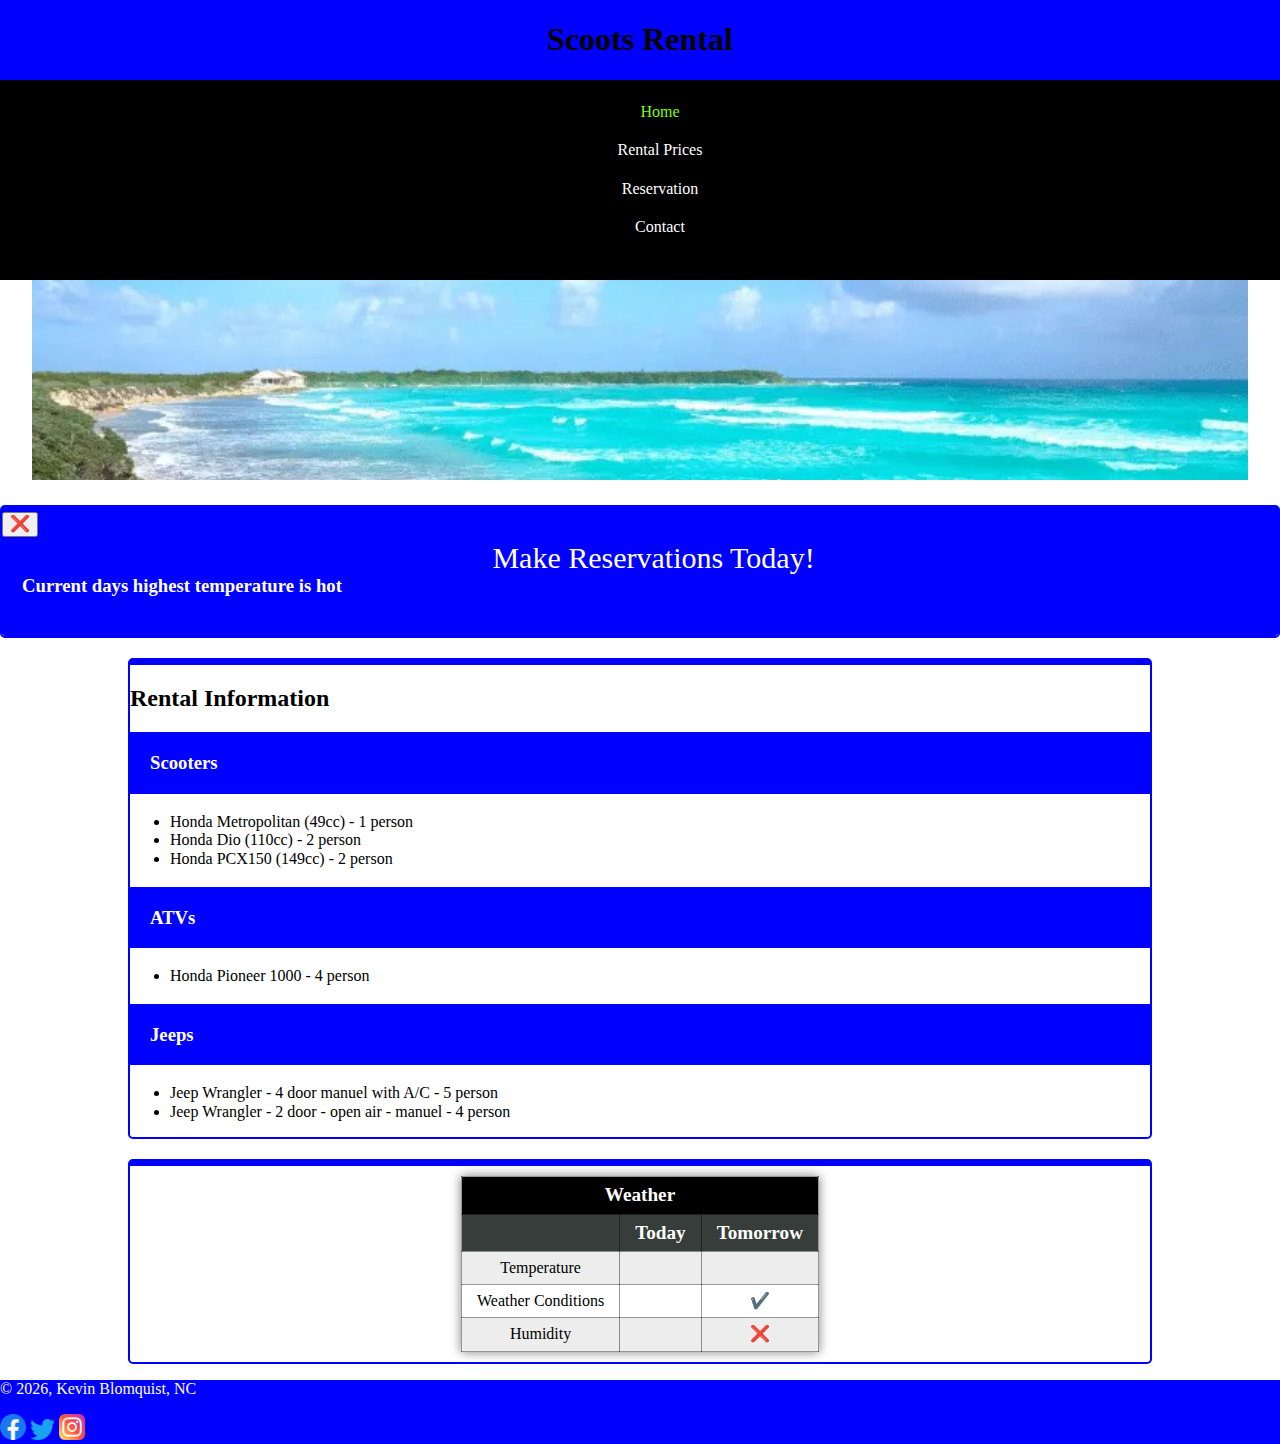
<file: index.html>
<!DOCTYPE html>
<html lang="en">
<head>
    <meta charset="UTF-8">
    <meta name="viewport" content="width=device-width, initial-scale=1.0">
    <meta name="description" content="WDD 230 - Web Frontend Development. Kevin Blomquist. course assignment portal">
    <meta name="author" content="Kevin Blomquist">
    <meta property="og:title" content="wdd230"/>
    <meta property="og:type" content="website"/>
    <meta property="og:image" content="images/houston.jpg"/>
    <meta property="og:url" content="https://kblomquist01.github.io/wdd230/"/>
    <title>Kevin Blomquist - WDD 230 - Web Frontend Development</title>
    <link rel="stylesheet" href="styles/base.css">
    <link rel="stylesheet" href="styles/larger.css">
    <link rel="stylesheet" href="styles/normalize.css">

    <link rel="icon" href="favicon.ico">

</head>
<body>
    <header>
        <h1 id="goHome">Scoots Rental</h1>
    </header>
    <button id="menu"></button>
    
    <nav class="navigation">
        <ul>
            <li> <a class="focus" href="#">Home</a></li>
            <li> <a href="rental.html" >Rental Prices</a></li>            
            <li> <a href="reservation.html" >Reservation</a></li>
            <li> <a href="contact.html">Contact</a></li>
        </ul>
    </nav>
    <main>
        
        <picture class="banner">
            <img src="images/Featured-Image-Island-Life-Mexico-3-2.webp" alt="Image of Beach" height=auto width=100%>
        </picture>
        <button id="join" class="shift">Make Reservations Today!</button>
        <div id="meetAndGreet">
            <section>
                <button id="close">❌</button>
                <h3>Current days highest temperature is <span id="tempMax">hot</span></h3>
            </section>
        </div>
        <div id="info">
            
        <section class="card">
            <h2>Rental Information</h2>
            <h3>Scooters</h3>
            <ul>
                <li>Honda Metropolitan (49cc) - 1 person</li>
                <li>Honda Dio (110cc) - 2 person</li>
                <li>Honda PCX150 (149cc) - 2 person</li>
            </ul>
            <h3>ATVs</h3>
            <ul>
                <li>Honda Pioneer 1000 - 4 person</li>
            </ul>
            <h3>Jeeps</h3>
            <ul>
                <li>Jeep Wrangler - 4 door manuel with A/C - 5 person</li>
                <li>Jeep Wrangler - 2 door - open air - manuel - 4 person</li>
            </ul>
        </section>

        <section>

            <table>
                <thead>
                    <tr>
                        <th colspan="4" scope="colgroup">Weather</th>
                    </tr>
                    <tr>
                        <th class="blank"></th>
                        <th scope="col">Today</th>
                        <th scope="col">Tomorrow</th>                    
                    </tr>
                </thead>
                <tbody>
                    <tr>
                        <td>Temperature</td>
                        <td id="current-temp"></td>
                        <td id="tomorrow-temp"></td>
                    </tr>
                    <tr>
                        <td>Weather Conditions</td>
                        <td id="fig"></td>
                        <td id="tomorrow-fig">✔️</td>
                    </tr>
                    <tr>
                        <td>Humidity</td>
                        <td id="currentHumidity"></td>
                        <td id="tomorrowHumidity">❌</td>
                    </tr>
                </tbody>
            </table>
        </section>
        </div>
    </main>

    <footer>
        <p>
            &copy; <span id="currentyear"></span>, Kevin Blomquist, NC
        </p>

        <a href="https://www.facebook.com" target="_blank"><img src="images/facebook-icon.png" alt="Facebook" height=2% width="2%"> </a>
        <a href="https://twitter.com" target="_blank"><img src="images/twitter-icon.png" alt="Twitter"height=2% width="2%"></a>
        <a href="https://www.instagram.com" target="_blank"><img src="images/instagram-icon.png" alt="Instagram"height=2% width="2%"></a>
    </footer>

    <script src="scripts/getdates.js"></script>
    <script src="scripts/hamburgerbutton.js"></script>
    <script src="scripts/weather.js"></script>
    <script src="scripts/weather3day.js"></script>
    <script src="scripts/closeMeetAndGreet.js"></script>
    <script src="scripts/joinButton.js"></script>
    <script src="scripts/goHome.js"></script>
</body>
</html>
</file>
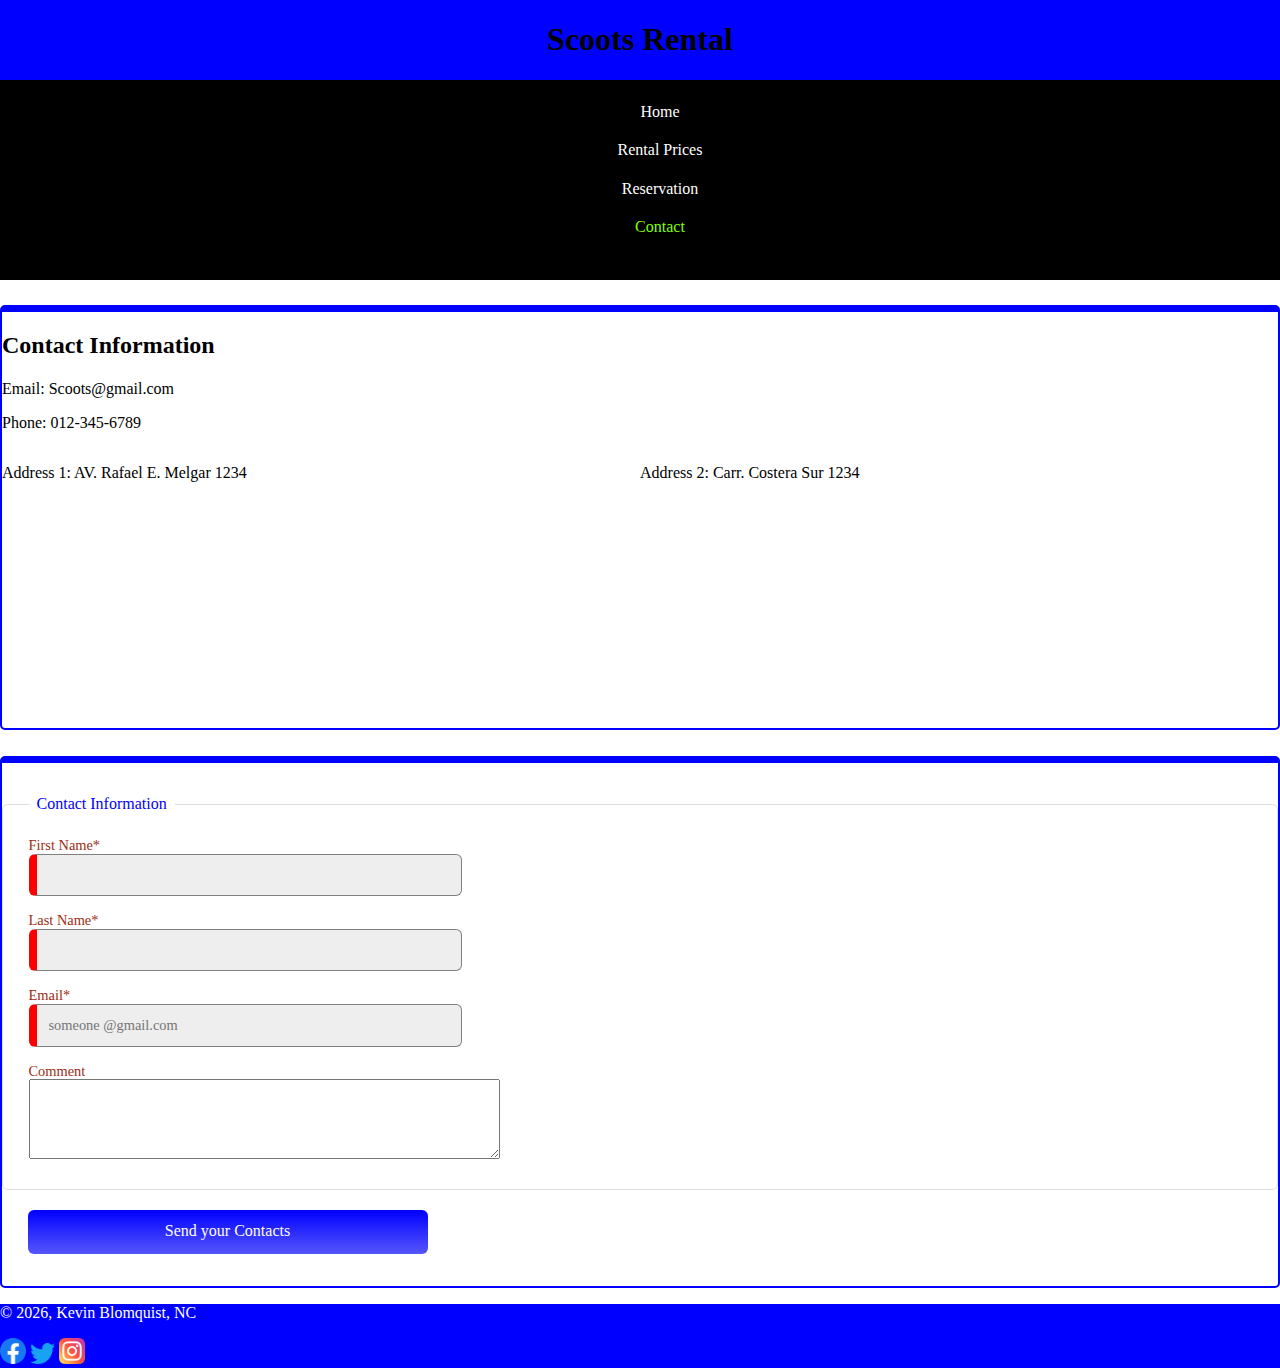
<file: contact.html>
<!DOCTYPE html>
<html lang="en">
<head>
    <meta charset="UTF-8">
    <meta name="viewport" content="width=device-width, initial-scale=1.0">
    <meta name="description" content="WDD 230 - Web Frontend Development. Kevin Blomquist. course assignment portal">
    <meta name="author" content="Kevin Blomquist">
    <meta property="og:title" content="wdd230"/>
    <meta property="og:type" content="website"/>
    <meta property="og:image" content="images/houston.jpg"/>
    <meta property="og:url" content="https://kblomquist01.github.io/wdd230/"/>
    <title>Kevin Blomquist - WDD 230 - Web Frontend Development</title>
    <link rel="stylesheet" href="styles/base.css">
    <link rel="stylesheet" href="styles/larger.css">
    <link rel="stylesheet" href="styles/normalize.css">

    <link rel="icon" href="favicon.ico">

</head>
<body>
    <header>
        <h1 id="goHome">Scoots Rental</h1>

    </header>
    <button id="menu"></button>
    
    <nav class="navigation">
        <ul>
            <li> <a href="index.html">Home</a></li>
            <li> <a href="rental.html" >Rental Prices</a></li>
            <li> <a href="reservation.html" >Reservation</a></li>
            <li> <a class="focus" href="#">Contact</a></li>
        </ul>
    </nav>
    <main>
        <Section id="contact">
            <div>
                <h2>Contact Information</h2>
                <p>Email: Scoots@gmail.com</p>
                <p>Phone: 012-345-6789</p>
            </div>
            <div id="loc1">
                <p>Address 1: AV. Rafael E. Melgar 1234</p>
                <iframe src="https://www.google.com/maps/embed?pb=!1m18!1m12!1m3!1d1211.5303931210738!2d-86.94931613921803!3d20.511531211357!2m3!1f0!2f0!3f0!3m2!1i1024!2i768!4f13.1!3m3!1m2!1s0x8f4e59107273b945%3A0x4d50c2794235f050!2sBanregio%20Exchange!5e0!3m2!1sen!2sus!4v1712712675083!5m2!1sen!2sus" width="300" height="225" style="border:0;" allowfullscreen="" loading="lazy" referrerpolicy="no-referrer-when-downgrade"></iframe>                
            </div>

            <div id="loc2">
                <p>Address 2: Carr. Costera Sur 1234</p>
                <iframe src="https://www.google.com/maps/embed?pb=!1m18!1m12!1m3!1d660.7429481405168!2d-86.97422704115019!3d20.47642132721706!2m3!1f0!2f0!3f0!3m2!1i1024!2i768!4f13.1!3m3!1m2!1s0x8f4e57491a71c81d%3A0x6933058e58e0ee3d!2sPuerta%20Maya%20Cruise%20Ship%20Maritime%20Terminal!5e0!3m2!1sen!2sus!4v1712712748812!5m2!1sen!2sus" width="300" height="225" style="border:0;" allowfullscreen="" loading="lazy" referrerpolicy="no-referrer-when-downgrade"></iframe>
            </div>
                                
        </Section>
        <section>
            <p id="thankYouMessage">Thank you for reaching out to us. We will reach out to you soon.</p>
            <form id="Contact" method="get" action="thanks.html" class="wf1">
                <fieldset>
                    <legend>Contact Information</legend>
                
                    <label>First Name* <input type="text" name="fname" required></label>
                    <label>Last Name* <input type="text" name="fname" required></label>

                    <label>Email* <input type="email" name="email" placeholder="someone @gmail.com"required></label>  

                    <label>Comment</label>
                    <textarea id="Comment" name="Comment" rows="4" cols="50"></textarea><br><br>
        
                </fieldset>
                <input type="submit" value="Send your Contacts">

        </section>
    </main>

    <footer>
        <p>
            &copy; <span id="currentyear"></span>, Kevin Blomquist, NC
        </p>

        <a href="https://www.facebook.com" target="_blank"><img src="images/facebook-icon.png" alt="Facebook" height=2% width="2%"> </a>
        <a href="https://twitter.com" target="_blank"><img src="images/twitter-icon.png" alt="Twitter" height=2% width="2%"></a>
        <a href="https://www.instagram.com" target="_blank"><img src="images/instagram-icon.png" alt="Instagram" height=2% width="2%"></a>
    </footer>

    <script src="scripts/getdates.js"></script>
    <script src="scripts/hamburgerbutton.js"></script>
    <script src="scripts/contact.js"></script>
    <script src="scripts/goHome.js"></script>
</body>
</html>
</file>
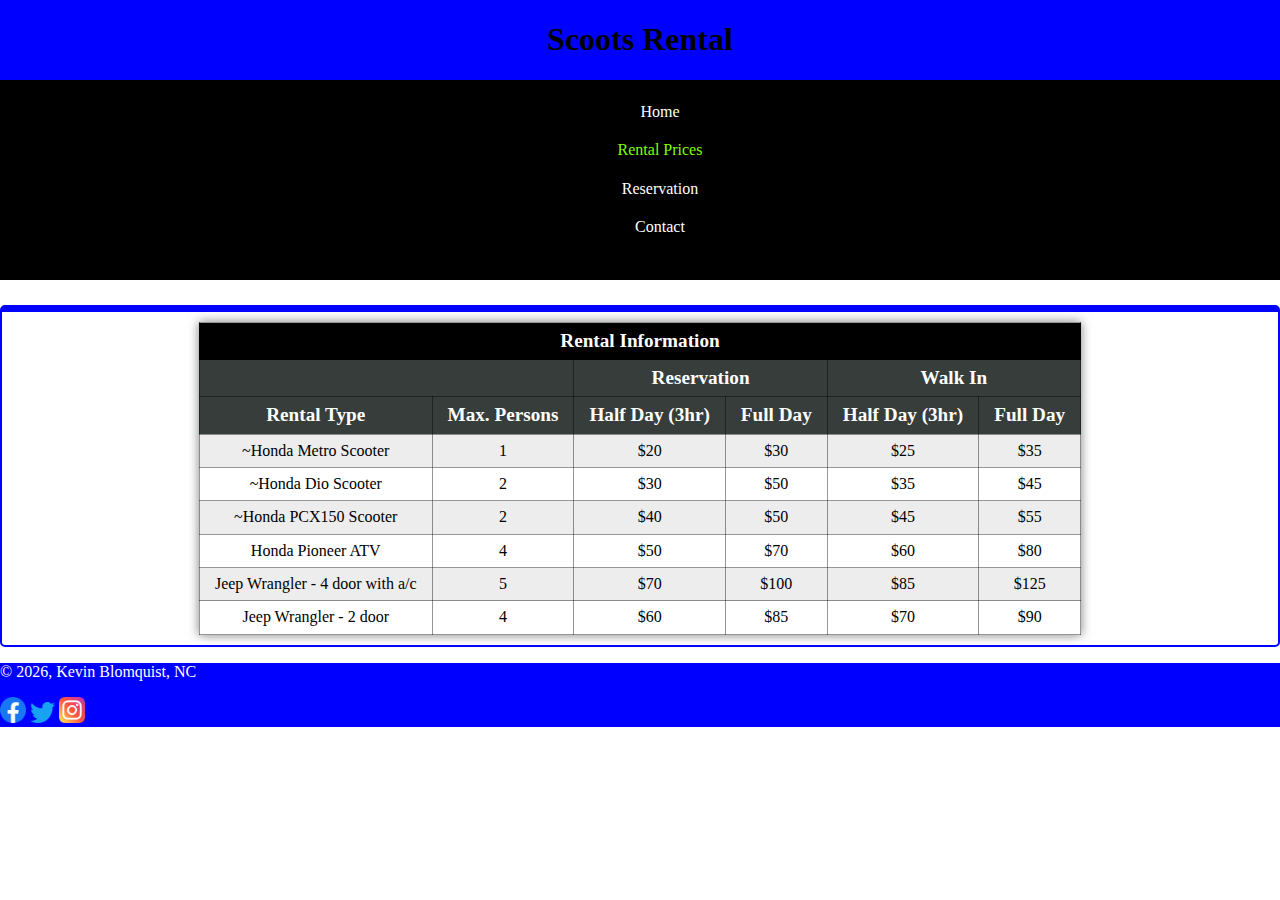
<file: rental.html>
<!DOCTYPE html>
<html lang="en">
<head>
    <meta charset="UTF-8">
    <meta name="viewport" content="width=device-width, initial-scale=1.0">
    <meta name="description" content="WDD 230 - Web Frontend Development. Kevin Blomquist. course assignment portal">
    <meta name="author" content="Kevin Blomquist">
    <meta property="og:title" content="wdd230"/>
    <meta property="og:type" content="website"/>
    <meta property="og:image" content="images/houston.jpg"/>
    <meta property="og:url" content="https://kblomquist01.github.io/wdd230/"/>
    <title>Kevin Blomquist - WDD 230 - Web Frontend Development</title>
    <link rel="stylesheet" href="styles/base.css">
    <link rel="stylesheet" href="styles/larger.css">
    <link rel="stylesheet" href="styles/normalize.css">

    <link rel="icon" href="favicon.ico">

</head>
<body>
    <header>
        <h1 id="goHome">Scoots Rental</h1>
    </header>
    <button id="menu"></button>
    
    <nav class="navigation">
        <ul>
            <li> <a href="index.html">Home</a></li>
            <li> <a class="focus" href="#" >Rental Prices</a></li>
            <li> <a href="reservation.html" >Reservation</a></li>
            <li> <a href="contact.html">Contact</a></li>
        </ul>
    </nav>
    <main>
        <section>
            <table>
                <thead>
                    <tr>
                        <th colspan="6" scope="colgroup">Rental Information</th>
                    </tr>
                    <tr>
                        <th colspan="2" class="blank"></th>
                        <th colspan="2" scope="col">Reservation</th>
                        <th colspan="2" scope="col">Walk In</th>                    
                    </tr>
                    <tr>
                        <th colspan="1" scope="col">Rental Type</th>
                        <th colspan="1" scope="col">Max. Persons</th>

                        <th colspan="1" scope="col">Half Day (3hr)</th>
                        <th colspan="1" scope="col">Full Day</th>  

                        <th colspan="1" scope="col">Half Day (3hr)</th>
                        <th colspan="1" scope="col">Full Day</th>                   
                    </tr>
                </thead>
                <tbody id="rentals">
                    
                </tbody>
            </table>
        </section>
    </main>
    
    <footer>
        <p>
            &copy; <span id="currentyear"></span>, Kevin Blomquist, NC
        </p>

        <a href="https://www.facebook.com" target="_blank"><img src="images/facebook-icon.png" alt="Facebook" height=2% width="2%"> </a>
        <a href="https://twitter.com" target="_blank"><img src="images/twitter-icon.png" alt="Twitter" height=2% width="2%"></a>
        <a href="https://www.instagram.com" target="_blank"><img src="images/instagram-icon.png" alt="Instagram" height=2% width="2%"></a>
    </footer>

    <script src="scripts/getdates.js"></script>
    <script src="scripts/hamburgerbutton.js"></script>
    <script src="scripts/rentals.js"></script>
    <script src="scripts/goHome.js"></script>
</body>
</html>
</file>
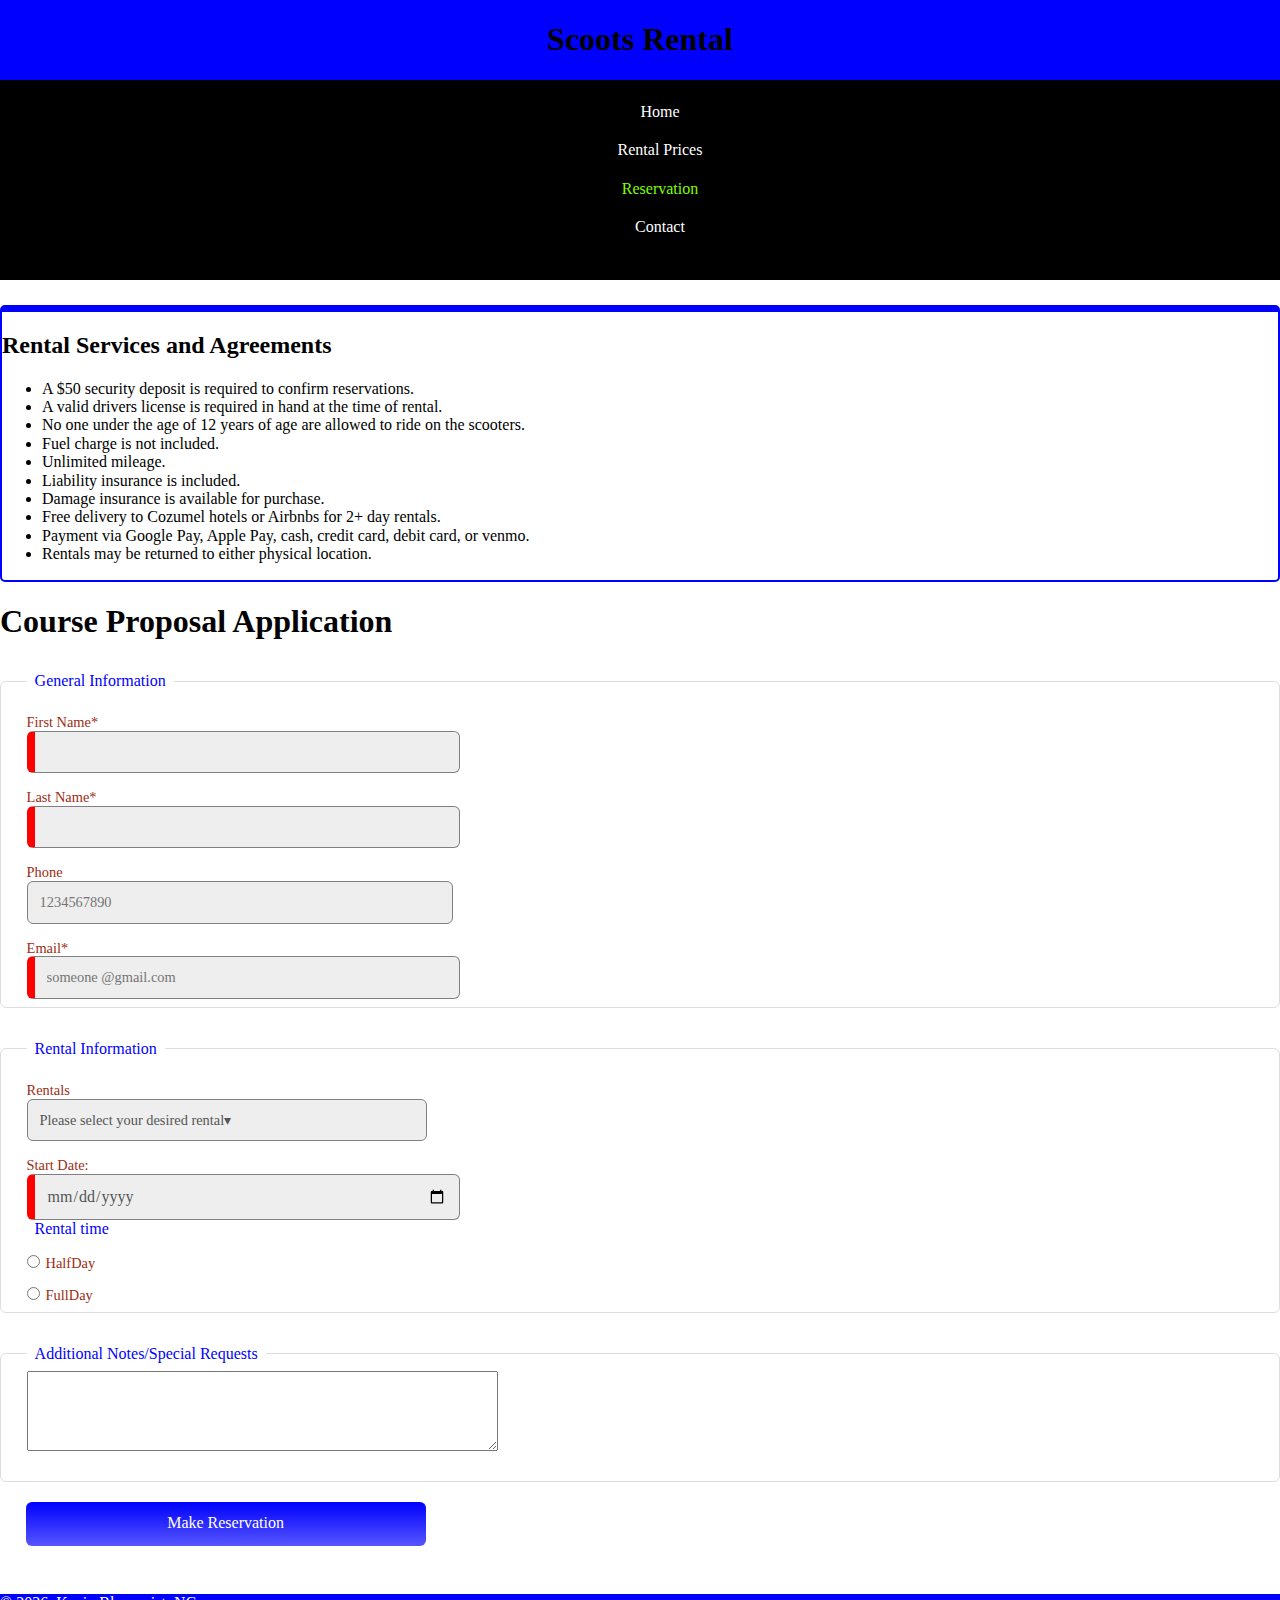
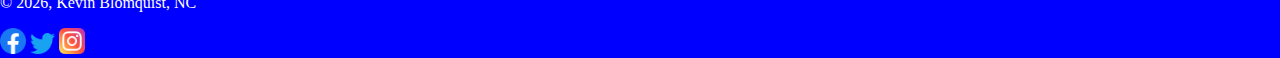
<file: reservation.html>
<!DOCTYPE html>
<html lang="en">
<head>
    <meta charset="UTF-8">
    <meta name="viewport" content="width=device-width, initial-scale=1.0">
    <meta name="description" content="WDD 230 - Web Frontend Development. Kevin Blomquist. course assignment portal">
    <meta name="author" content="Kevin Blomquist">
    <meta property="og:title" content="wdd230"/>
    <meta property="og:type" content="website"/>
    <meta property="og:image" content="images/houston.jpg"/>
    <meta property="og:url" content="https://kblomquist01.github.io/wdd230/"/>
    <title>Kevin Blomquist - WDD 230 - Web Frontend Development</title>
    <link rel="stylesheet" href="styles/base.css">
    <link rel="stylesheet" href="styles/larger.css">
    <link rel="stylesheet" href="styles/normalize.css">

    <link rel="icon" href="favicon.ico">

</head>
<body>
    <header>
        <h1 id="goHome">Scoots Rental</h1>    </header>
    <button id="menu"></button>
    
    <nav class="navigation">
        <ul>
            <li> <a href="index.html">Home</a></li>
            <li> <a href="rental.html" >Rental Prices</a></li>
            <li> <a class="focus" href="#" >Reservation</a></li>
            <li> <a href="contact.html">Contact</a></li>
        </ul>
    </nav>
    <main>
        <section>
            <h2>Rental Services and Agreements</h2>
            <ul>
                <li>A $50 security deposit is required to confirm reservations.</li>
                <li>A valid drivers license is required in hand at the time of rental.</li>
                <li>No one under the age of 12 years of age are allowed to ride on the scooters.</li>
                <li>Fuel charge is not included.</li>
                <li>Unlimited mileage.</li>
                <li>Liability insurance is included.</li>
                <li>Damage insurance is available for purchase.</li>
                <li>Free delivery to Cozumel hotels or Airbnbs for 2+ day rentals.</li>
                <li>Payment via Google Pay, Apple Pay, cash, credit card, debit card, or venmo.</li>
                <li>Rentals may be returned to either physical location.</li>
            </ul>
        </section>
        <h1>Course Proposal Application</h1>
    <form id="reservation" method="get" action="thanks.html" class="wf1">
        <fieldset>
            <legend>General Information</legend>
        
            <label>First Name* <input type="text" name="fname" required></label>
            <label>Last Name* <input type="text" name="fname" required></label>

            <label>Phone <input type="tel" name="phone" placeholder="1234567890"></label>
            <label>Email* <input type="email" name="email" placeholder="someone @gmail.com"required></label>  
            
            

        </fieldset>
        <fieldset>
            
            <legend>Rental Information</legend>
            <label>Rentals 
                <select name="subject">
                    <option value="">Please select your desired rental&#9662;</option>
                    <option value="Metro Scooter">~Honda Metro Scooter</option>
                    <option value="Dio Scooter">~Honda Dio Scooter</option>
                    <option value="PCX150 Scooter">~Honda PCX150 Scooter</option>
                    <option value="Pioneer ATV">Honda Pioneer ATV</option>
                    <option value="Wrangler - 4 door">Jeep Wrangler - 4 door with a/c</option>
                    <option value="Wrangler - 2 door">Jeep Wrangler - 2 door</option>
                </select>
            </label>

            <label for="startDate">Start Date:</label>
            <input type="date" id="startDate" name="startDate" required>
            <legend>Rental time</legend>
            <label><input type="radio" name="RentalTime" value="HalfDay" required>HalfDay</label>
            <label><input type="radio" name="RentalTime" value="FullDay" required>FullDay</label>
        </fieldset>
        <fieldset>
            
            <legend>Additional Notes/Special Requests</legend>
            <textarea id="additionalNotes" name="additionalNotes" rows="4" cols="50"></textarea><br><br>

        </fieldset>
        <input type="submit" value="Make Reservation">
    </main>

    <footer>
        <p>
            &copy; <span id="currentyear"></span>, Kevin Blomquist, NC
        </p>

        <a href="https://www.facebook.com" target="_blank"><img src="images/facebook-icon.png" alt="Facebook" height=2% width="2%"> </a>
        <a href="https://twitter.com" target="_blank"><img src="images/twitter-icon.png" alt="Twitter" height=2% width="2%"></a>
        <a href="https://www.instagram.com" target="_blank"><img src="images/instagram-icon.png" alt="Instagram" height=2% width="2%"></a>
    </footer>

    <script src="scripts/getdates.js"></script>
    <script src="scripts/hamburgerbutton.js"></script>
    <script src="scripts/goHome.js"></script>
</body>
</html>
</file>
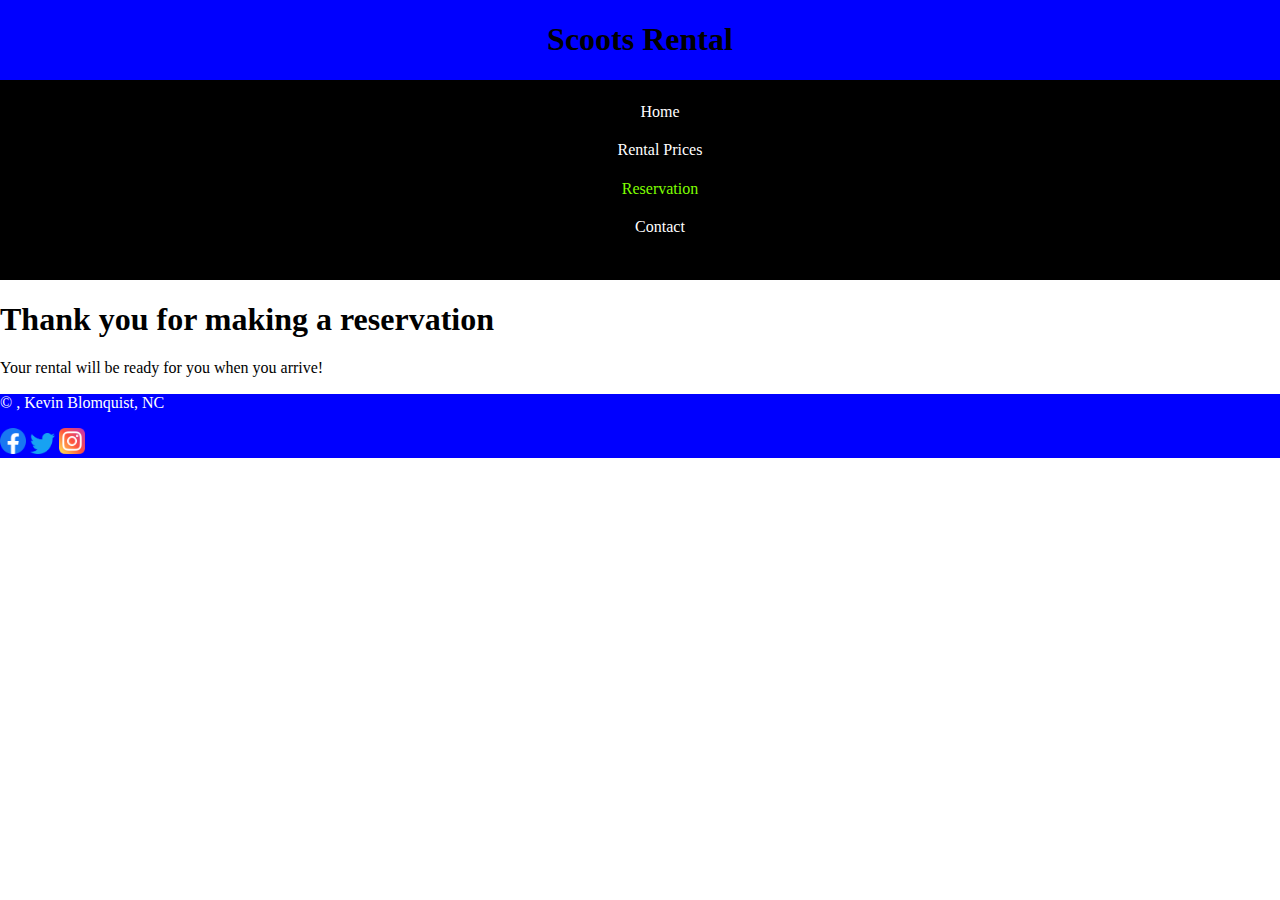
<file: thanks.html>
<!doctype html>
<html lang="en">
<head>
<meta charset="utf-8">
<meta name="description" content="Fill Me In">
<meta name="author" content="John Doe">

<!-- This start file was build by Paul Cheney  -->
<title>HTML5 Start Site by Paul Cheney</title>

<!-- TELLS PHONES NOT TO LIE ABOUT THEIR WIDTH & stops the font from enlarging when a phone is turned sideways-->
<meta name="viewport" content="width=device-width, initial-scale=1, maximum-scale=1">




<!-- STYLE SHEETS -->
<link href="styles/normalize.css" rel="stylesheet">
<!-- phone-default -->
<link href="styles/base.css" rel="stylesheet">
<!-- enhance-desktop -->
<link href="styles/larger.css" rel="stylesheet">


     
</head>
    <body>
    <!-- HEADER HERE -->
    <header>
        <h1 id="goHome">Scoots Rental</h1>
    </header>
        
        
    <!-- NAVIGATION HERE -->
        <nav class="clearfix">
            <ul >
                <li> <a href="#">Home</a></li>
                <li> <a href="rental.html" >Rental Prices</a></li>
                <li> <a class="focus" href="reservation.html" >Reservation</a></li>
                <li> <a href="contact.html">Contact</a></li>   
            </ul>
        </nav>
        
        
    <!-- CONTENT HERE -->
    <main>
        <h1>Thank you for making a reservation</h1>
            <p>Your rental will be ready for you when you arrive!</p>
            
            
    </main>
        
    <!-- FOOTER HERE -->   
        <footer>
            <p>
                &copy; <span id="currentyear"></span>, Kevin Blomquist, NC
            </p>

            <a href="https://www.facebook.com" target="_blank"><img src="images/facebook-icon.png" alt="Facebook" height=2% width="2%"> </a>
            <a href="https://twitter.com" target="_blank"><img src="images/twitter-icon.png" alt="Twitter" height=2% width="2%"></a>
            <a href="https://www.instagram.com" target="_blank"><img src="images/instagram-icon.png" alt="Instagram" height=2% width="2%"></a>
        </footer>
        <script src="scripts/goHome.js"></script>
    </body>
</html>
</file>
<file: styles/base.css>
:root{
    --invalid: red;
    --valid: green;
    --roundBorder: 45px 300px;
    --back: rgb(0, 0, 0);
    --back2: hsla(158, 27%, 6%, 0.822);
    --foredark: hsla(0,0%,10%,1);
    --forelight: hsla(0,0%,100%,1);
    --border: hsla(0, 0%, 0%, 0.8);
    --borderlight: hsla(0, 0%, 0%, 0.411);
    --shadow: hsla(0, 0%, 50%, 0.993);
    --zebra: hsl(0, 0%, 93%, 1);
}
body{
    margin:0;
    padding:0;
}

header{
    display: grid;
    background:  blue;
    text-align: center;
    grid-column: 1 / 4;    
    
}
header img{
    grid-column: 2 / 3;
}
.focus{
    color:chartreuse;
}
.hero {
    margin: 10px auto;
    position: relative;
    border: 1px solid rgba(0,0,0,.1);
    height: 400px;
}
.herolabel {
    position: absolute;
    top: 30px;
    left: 40px;
    background: radial-gradient(#fff, #6c728b);
    border: 1px solid rgba(0,0,0,.75);
    padding: 1.5rem;
    box-shadow: 0 0 3rem #fff;
    opacity: 0.55;
}

nav{
    background: black;
    align-items: center;
    justify-content: center;
    height: 200px;
    text-align: center;
    grid-column: 1 / 4;
    display: flex;
}

nav ul li{ 
    padding-bottom: 20px;
}

nav ul li a{
    color: white;
}

a{
    text-decoration: none;
}


h3{
    background: blue;
    color: white; 
    padding: 20px;
}

section{
    margin-top: 2%;
    border: 2px solid blue;
    border-radius: 5px;
    border-top: 7px solid blue;
}

footer{
    grid-column: 2 / 3;
}

#menu {
    display: none; /* hide hamburger button */
}
.weather::before{
    content:"☀️"
}
iframe{
    grid-column: 2 / 3;
}

.banner{
    display: flex;
    justify-content: center;
    align-items: center;
    width: 100%;
    height: 200px;
    overflow: hidden;
}
.banner img {
    
    justify-content: center;
    width: 95%;
    height: 100%;
    object-fit: cover;
    object-position: 50% 25%;
}
#join{
    position: absolute;
    top: 60%;
    left: 38%;
    background: blue;
    color: #ffffff;
    font-size: 30px;
    border: none;
    border-radius: 20px;
}
#info{
    margin-left: 10%;
    margin-right: 10%;
}
#meetAndGreet{
    background: blue;
    border-radius: 10px;
}
table {
    margin: 10px auto;
    grid-column: 2 / 3;
    border: thin solid var(--border);
    box-shadow: 0 0 10px var(--shadow);
    border-collapse: collapse;
}  
caption {
    padding: 10px;
    caption-side: bottom;
    color: var(--back);
    font-size: .85rem;
}
tr:first-child th{
    background-color: var(--back);
    color: var(--forelight);
}

th, td {
    padding: 7px 15px;
    border: 1px solid var(--borderlight);
}

th {
    background-color: var(--back2);
    color: white;
    font-size: larger;
}

td {
    text-align: center;
}

tbody tr:nth-child(odd) {
    background-color: var(--zebra);
}
.close{
    display: none;
}
footer{
    background: blue;
    color:white;
}
.wf1 fieldset{
    margin: 2rem 0;
    border: 1px solid #ddd;
    border-radius: 6px;
    padding: .5rem 2%;
}
.wf1 legend{
    color:blue;
    padding: 0 .5rem;
}
.wf1 label{
    display: block;
    padding-top: 1rem;
    color: #9c2c13;
    font-size: .9rem;
}
.wf1 div{
    padding-top: 1rem;
    color: blue;
    font-size: .9rem;
}
.wf1 input[type="text"],
.wf1 input[type="tel"],
.wf1 input[type="email"],
.wf1 input[type="date"],
.wf1 select,
.wf1 input[type="number"]{
    background-color: #eee;
    display: block;
    border:solid 1px grey;
    border-radius: 6px;
    padding: 0.75rem;
    color: #555;
    width:100%;
    max-width: 400px;
    appearance:none;
}

.wf1 input[type="radio"],
.wf1 input[type="checkbox"]{
    margin-right: 6px;
}

.wf1 input[type="submit"]{
    border:none;
    background-image: linear-gradient(blue,rgb(86, 86, 252));
    color:#fff;
    border-radius: 6px;
    padding:.8rem;
    width:96%;
    max-width: 400px;
    margin: -1rem 2% 2rem 2%;
    box-shadow: 1px 1px 4px, #999;
}

.wf1 input:required{
    border-left:solid 8px red;
}
.wf1 input:required:valid{
    border-left:solid 8px green;
}
#dateError{
    color: red;
}
#thankYouMessage{
    display:none;
}

#contact{
    display: grid;
    grid-template-columns: 1fr 1fr;
}

#loc1{
    grid-column: 1/2;
}
#loc2{
    grid-column: 2/3;
}
</file>
<file: styles/larger.css>
@media screen and (max-width: 500px) {
    body{
        display: grid;
        grid-template-columns: 1fr auto 1fr;
    }

    ul{
        text-decoration: none;
    }

    .navigation {
        display: none;
        flex-direction: column;
        list-style: none;
        background-color: #000000;
        color: #fff;
    }
    #join{
        left: 10%;
    }
    #join.shift{
        top: 30%;
    }
    
    .open{
        display:flex;
    }

    .navigation a {
        display: none;
        padding: 1rem;
        text-align: center;
        text-decoration: none;
    }
    .focus{
        color:chartreuse;
    }
    .navigation a:hover {
        background-color: #bbb;
        color: #000000;
        font-weight: 700;
    }

    #menu {
        display: flex;
        font-size: 1.5rem;
        border: 0;
        background: none;
        color: #000;
        position: absolute;
        top: 1rem;
        right: 1rem;
    }
    
    #menu::before {
        content: "☰";
    }
    
    #menu.open::before {
        content: "≡";
    }

    .open a{
        display: inline;
    }

    li{
        list-style: none;
    }
    main{
        grid-column: 2 / 3;
        
    }
}
</file>
